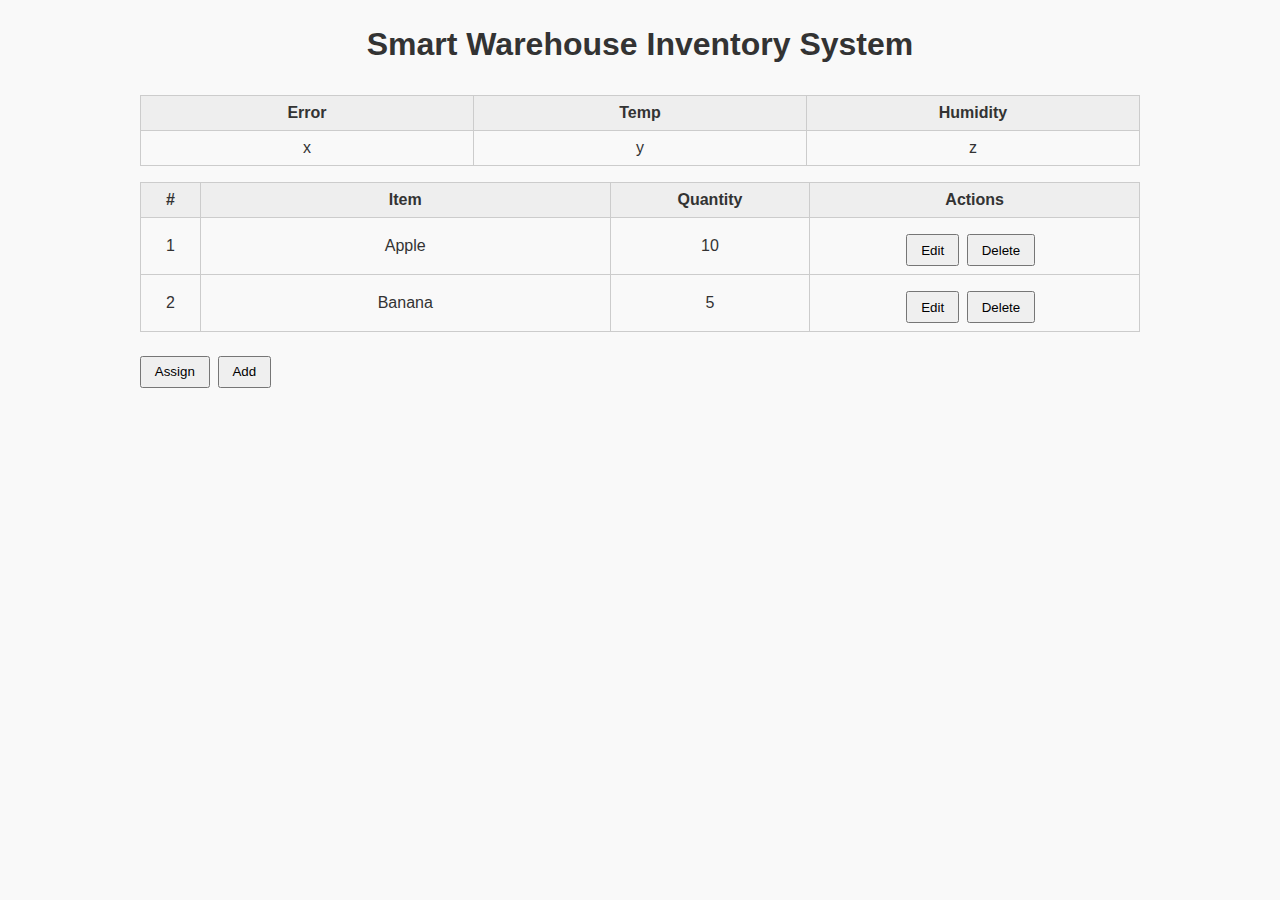
<file: VSCode Webserver/index.html>
<!DOCTYPE html>
<html lang="en">
<head>
    <meta charset="UTF-8">
    <meta name="viewport" content="width=device-width, initial-scale=1.0">
    <style>
    body {
        font-family: -apple-system, BlinkMacSystemFont, "Segoe UI", Roboto, sans-serif;
        padding: 5px 10px;
        background-color: #f9f9f9;
        color: #333;
        max-width: 1000px;  
        margin:auto;     
    }

    h1 {
        text-align: center;
        margin-bottom: 2rem;
        font-size: medium;
        padding-top: 0px;
        font-size: 2rem;
    }
    
    table {
        width: 100%;
        border-collapse: collapse;
        margin-bottom: 1rem;
    }

    th, td {
        border: 1px solid #ccc;
        padding: 0.5rem 1rem;
        text-align: left;
    }

    th {
        background-color: #eee;
    }

    input, button {
        padding: 0.4rem 0.8rem;
        margin-right: 0.5rem;
        margin-top: 0.5rem;
    }

    button {
        cursor: pointer;
    }

    #statusTable thead tr th, #statusTable tbody tr td {
        width: 33%;
        text-align: center;
    }

    #itemTable thead tr th, #itemTable tbody tr td {
        text-align: center;
    }
    
        .waiting {
        color: #333;
        }

        .dots::after {
            content: '';
            animation: dots 1.5s steps(3, end) infinite;
        }

        @keyframes dots {
            0%   { content: ''; }
            33%  { content: '.'; }
            66%  { content: '..'; }
            100% { content: '...'; }
        }

        .assignDiv {
            display: flex;
            align-items: center;
        }

        .waiting {
            margin-right: 10px;
        }
    </style>
    <title>Document</title>
</head>
<body>
    <h1>Smart Warehouse Inventory System </h1>
    <table id="statusTable">
        <thead>
            <tr>
                <th>Error</th>
                <th>Temp</th>
                <th>Humidity</th>
            </tr>
        </thead>
        <tbody>
            <tr>
                <td>x</td>
                <td>
<!-- break here -->
                    y</td>
                <td>
<!-- break here -->
                    z
<!-- break here -->
                </td>
            </tr>
        </tbody>
    </table>

    <table id="itemTable">
        <thead>
            <tr>
                <th style="width: 6%;">#</th>
                <th>Item</th>
                <th style="width: 20%;">Quantity</th>
                <th style="width: 33%;">Actions</th>
            </tr>
        </thead>
        <tbody>
            <!-- Items will appear here -->
        </tbody>
    </table>

    <div class="assignDiv">
        <p id="waiting" class="waiting">Please place your card on the reader<span class="dots"></span></p>
        <div id="getName">
            <input type="text" id="assignInput" placeholder="Enter item name" maxlength="16">
            <small id="charCount" style ="color:gray; margin-right: 10px;">0 / 16</small>
        </div>
        <button id="assignBtn">Assign</button>
        <button>Add</button>
    </div>
    



    <script>

        let items = [{name: "Apple", count: 10} , {name: "Banana", count: 5}];

        function renderTable() {
            const tableBody = document.querySelector("#itemTable tbody");
            tableBody.innerHTML = "";
            items.forEach((item, index) => {
                const row = document.createElement("tr");
                row.id = `row-${index + 1}`;

                const idCell = document.createElement("td");
                idCell.textContent = index + 1;
                row.appendChild(idCell);

                const itemCell = document.createElement("td");
                itemCell.textContent = item.name;
                row.appendChild(itemCell);

                const quantityCell = document.createElement("td");
                quantityCell.textContent = item.count;
                row.appendChild(quantityCell);

                const actionCell = document.createElement("td");
                
                const editBtn = document.createElement("button");
                editBtn.textContent = "Edit";
                editBtn.onclick = (event) => editCell(event);
                actionCell.appendChild(editBtn);

                const deleteBtn = document.createElement("button");
                deleteBtn.textContent = "Delete";
                deleteBtn.onclick = () => deleteItem(index);
                actionCell.appendChild(deleteBtn);

                row.appendChild(actionCell);

                tableBody.appendChild(row);
            });
        }

        function addItem() {
            const input = document.getElementById("itemInput");
            const value = input.value.trim();
            if (value) {
                items.push(value);
                input.value = "";
                renderTable();
            }
        }

        function editCell(event) {
            // Get the row
            const row = event.target.closest("tr");

            // --- ITEM CELL ---
            const itemCell = row.cells[1];
            const currentItemValue = itemCell.textContent;

            const itemInput = document.createElement("input");
            itemInput.type = "text";
            itemInput.value = currentItemValue;
            itemInput.style.width = "120px";
            itemInput.maxLength = 16; 
            itemCell.textContent = "";
            itemCell.appendChild(itemInput);
            itemInput.focus();

            // --- QUANTITY CELL ---
            const quantityCell = row.cells[2];
            const currentQuantityValue = quantityCell.textContent;

            const quantityInput = document.createElement("input");
            quantityInput.type = "number";
            quantityInput.value = currentQuantityValue;
            quantityInput.style.width = "30px";
            quantityCell.textContent = "";
            quantityCell.appendChild(quantityInput);

            // Change Edit button to Save
            const actionCell = row.cells[3];  
            const editButton = actionCell.querySelector("button");
            editButton.textContent = "Save";
            editButton.onclick = () => {
                saveEdits();
            };

            function saveEdits() {
                itemCell.textContent = itemInput.value;
                quantityCell.textContent = quantityInput.value;
                editButton.textContent = "Edit";
                editButton.onclick = (event) => editCell(event);
            }
        }

        function deleteItem(index) {
            if (confirm("Are you sure you want to delete this item?")) {
                items.splice(index, 1);
                renderTable();
            }
        }

        // Initial render
        renderTable();

        document.getElementById("waiting").style.display="none";
        document.getElementById("getName").style.display="none";



    const assignInput = document.getElementById("assignInput");
    const charCount = document.getElementById("charCount");
    const maxLen = assignInput.maxLength;

    assignInput.addEventListener("input", () => {
        const length = assignInput.value.length;
        charCount.textContent = `${length} / ${maxLen}`;
        charCount.style.color = (length == maxLen) ? "red" : "gray";
    });
        
    async function assignCard() {
        // Step 1: Tell ESP32 to wait for a card
        document.getElementById("waiting").style.display="block";

        const waitResponse = await fetch("/waitForCard");
        const waitText = await waitResponse.text();

        if (waitText.includes("Card detected")) {
            // Step 2: Ask user for item name
            document.getElementById("waiting").style.display="none";
            document.getElementById("getName").style.display="block";
            const itemName = document.getElementById("getName").textContent;
            if (itemName && itemName.trim() !== "") {
                // Step 3: Send item name to ESP32
                const res = await fetch(`/assign?item=${encodeURIComponent(itemName.substring(0, 16))}`);
                const msg = await res.text();
                alert(msg);
            } else {
                alert("Assignment cancelled (no name provided).");
            }
        } else {
            document.getElementById("waiting").textContent="No card detected (timeout). Try again.";
            document.getElementById("waiting").style.display="block";
        }
    }

document.getElementById("assignBtn").addEventListener("click", assignCard);

</script>


</body>
</html>
</file>
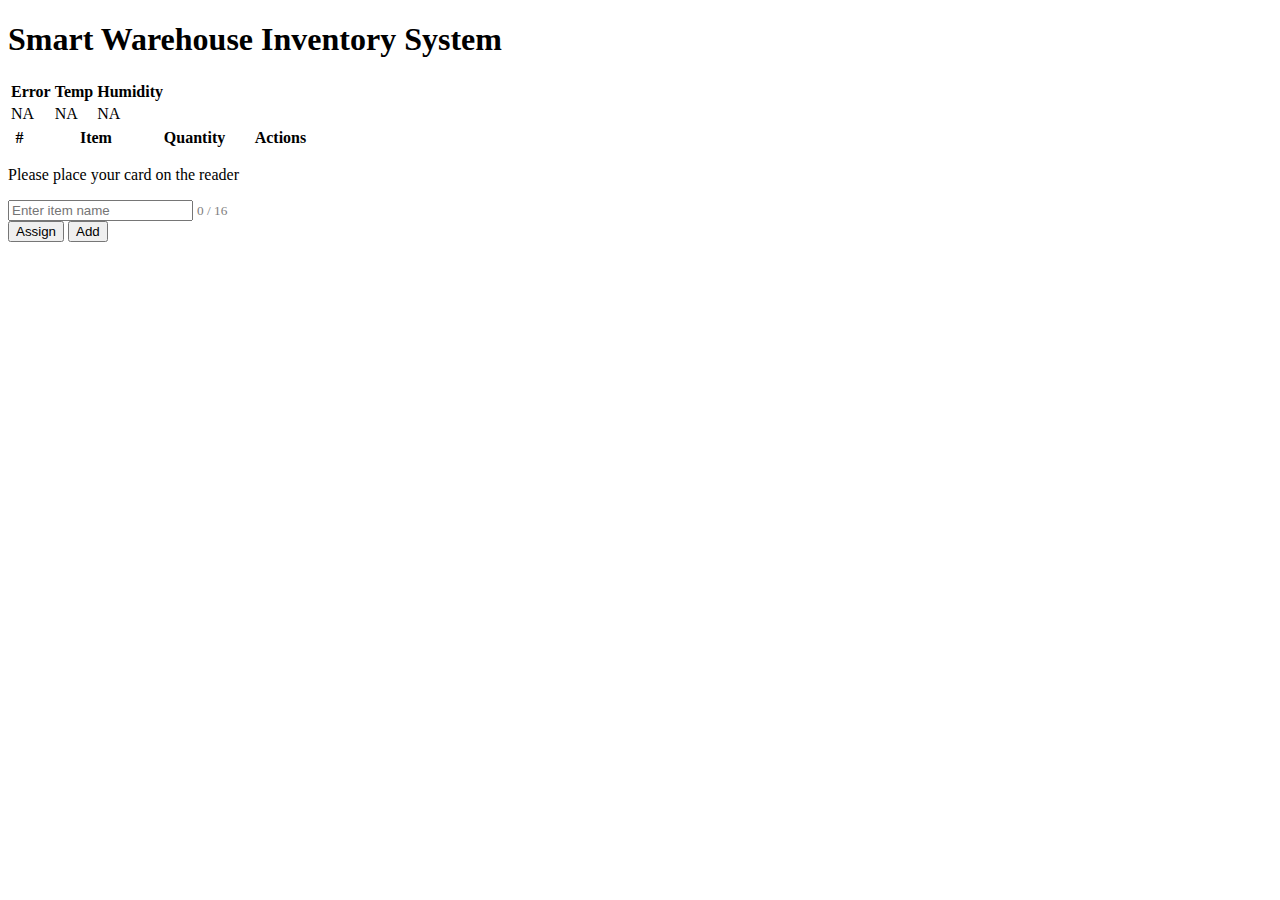
<file: VSCode Webserver/structured/index.html>
<!DOCTYPE html>
<html lang="en">
<head>
    <meta charset="UTF-8">
    <meta name="viewport" content="width=device-width, initial-scale=1.0">
    
    <title>Document</title>
</head>
<body>
    <h1>Smart Warehouse Inventory System </h1>
    <table id="statusTable">
        <thead>
            <tr>
                <th>Error</th>
                <th>Temp</th>
                <th>Humidity</th>
            </tr>
        </thead>
        <tbody>
            <tr>
                <td>NA</td>
                <td>NA</td>
                <td>NA</td>
            </tr>
        </tbody>
    </table>

    <table id="itemTable">
        <thead>
            <tr>
                <th style="width: 6%;">#</th>
                <th>Item</th>
                <th style="width: 20%;">Quantity</th>
                <th style="width: 33%;">Actions</th>
            </tr>
        </thead>
        <tbody>
            <!-- Items will appear here -->
        </tbody>
    </table>

    <div class="assignDiv">
        <p id="waiting" class="waiting">Please place your card on the reader<span class="dots"></span></p>
        <div id="getName">
            <input type="text" id="assignInput" placeholder="Enter item name" maxlength="16">
            <small id="charCount" style ="color:gray; margin-right: 10px;">0 / 16</small>
        </div>
        <button id="assignBtn">Assign</button>
        <button>Add</button>
    </div>

</body>
</html>
</file>
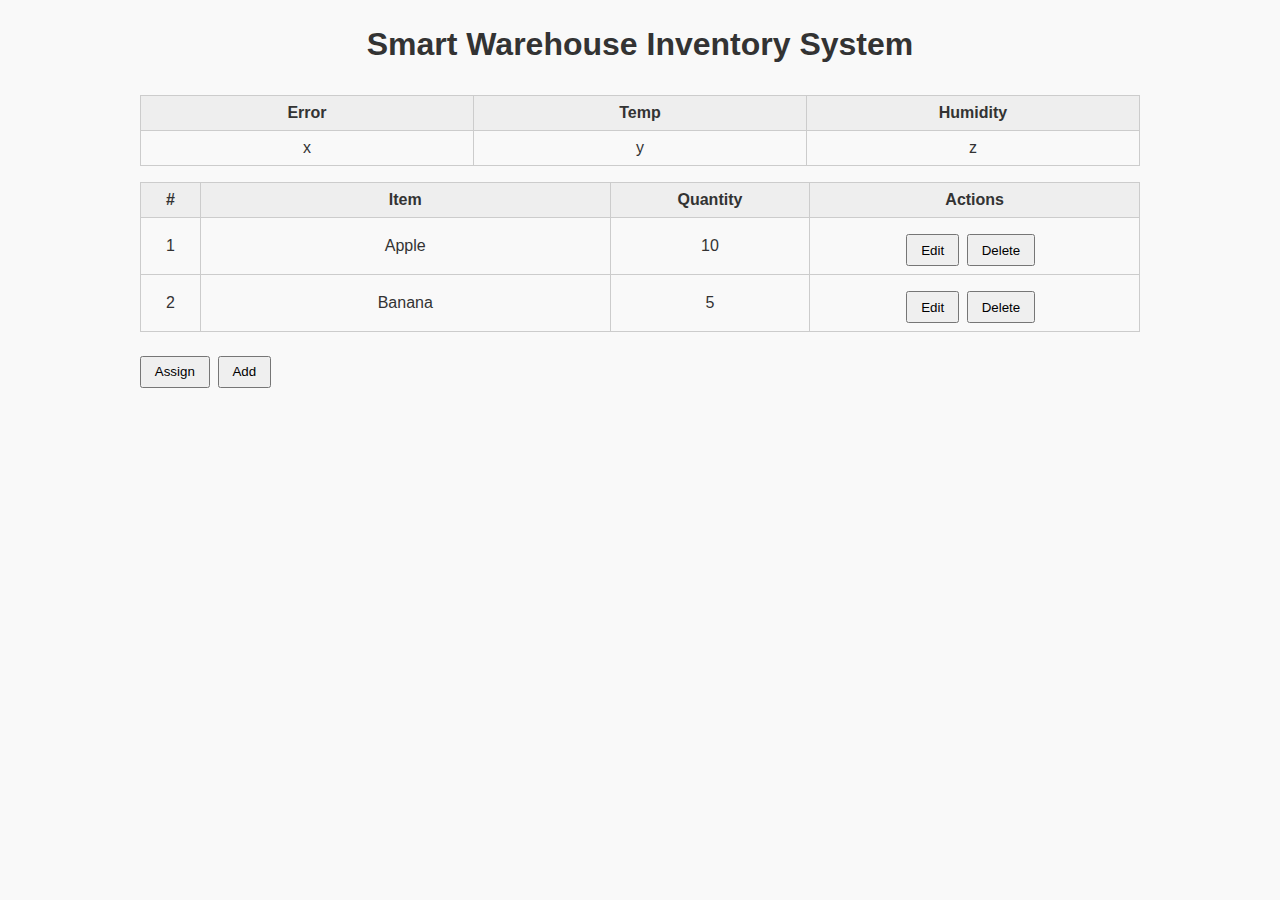
<file: WarehouseSystem/VSCode Webserver/index.html>
<!DOCTYPE html>
<html lang="en">
<head>
    <meta charset="UTF-8">
    <meta name="viewport" content="width=device-width, initial-scale=1.0">
    <style>
    body {
        font-family: -apple-system, BlinkMacSystemFont, "Segoe UI", Roboto, sans-serif;
        padding: 5px 10px;
        background-color: #f9f9f9;
        color: #333;
        max-width: 1000px;  
        margin:auto;     
    }

    h1 {
        text-align: center;
        margin-bottom: 2rem;
        font-size: medium;
        padding-top: 0px;
        font-size: 2rem;
    }
    
    table {
        width: 100%;
        border-collapse: collapse;
        margin-bottom: 1rem;
    }

    th, td {
        border: 1px solid #ccc;
        padding: 0.5rem 1rem;
        text-align: left;
    }

    th {
        background-color: #eee;
    }

    input, button {
        padding: 0.4rem 0.8rem;
        margin-right: 0.5rem;
        margin-top: 0.5rem;
    }

    button {
        cursor: pointer;
    }

    #statusTable thead tr th, #statusTable tbody tr td {
        width: 33%;
        text-align: center;
    }

    #itemTable thead tr th, #itemTable tbody tr td {
        text-align: center;
    }
    
        .waiting {
        color: #333;
        }

        .dots::after {
            content: '';
            animation: dots 1.5s steps(3, end) infinite;
        }

        @keyframes dots {
            0%   { content: ''; }
            33%  { content: '.'; }
            66%  { content: '..'; }
            100% { content: '...'; }
        }

        .assignDiv {
            display: flex;
            align-items: center;
        }

        .waiting {
            margin-right: 10px;
        }
    </style>
    <title>Document</title>
</head>
<body>
    <h1>Smart Warehouse Inventory System </h1>
    <table id="statusTable">
        <thead>
            <tr>
                <th>Error</th>
                <th>Temp</th>
                <th>Humidity</th>
            </tr>
        </thead>
        <tbody>
            <tr>
                <td>x</td>
                <td>
<!-- break here -->
                    y</td>
                <td>
<!-- break here -->
                    z
<!-- break here -->
                </td>
            </tr>
        </tbody>
    </table>

    <table id="itemTable">
        <thead>
            <tr>
                <th style="width: 6%;">#</th>
                <th>Item</th>
                <th style="width: 20%;">Quantity</th>
                <th style="width: 33%;">Actions</th>
            </tr>
        </thead>
        <tbody>
            <!-- Items will appear here -->
        </tbody>
    </table>

    <div class="assignDiv">
        <p id="waiting" class="waiting">Please place your card on the reader<span class="dots"></span></p>
        <div id="getName">
            <input type="text" id="assignInput" placeholder="Enter item name" maxlength="16">
            <small id="charCount" style ="color:gray; margin-right: 10px;">0 / 16</small>
        </div>
        <button id="assignBtn">Assign</button>
        <button>Add</button>
    </div>
    



    <script>

        let items = [{name: "Apple", count: 10} , {name: "Banana", count: 5}];

        function renderTable() {
            const tableBody = document.querySelector("#itemTable tbody");
            tableBody.innerHTML = "";
            items.forEach((item, index) => {
                const row = document.createElement("tr");
                row.id = `row-${index + 1}`;

                const idCell = document.createElement("td");
                idCell.textContent = index + 1;
                row.appendChild(idCell);

                const itemCell = document.createElement("td");
                itemCell.textContent = item.name;
                row.appendChild(itemCell);

                const quantityCell = document.createElement("td");
                quantityCell.textContent = item.count;
                row.appendChild(quantityCell);

                const actionCell = document.createElement("td");
                
                const editBtn = document.createElement("button");
                editBtn.textContent = "Edit";
                editBtn.onclick = (event) => editCell(event);
                actionCell.appendChild(editBtn);

                const deleteBtn = document.createElement("button");
                deleteBtn.textContent = "Delete";
                deleteBtn.onclick = () => deleteItem(index);
                actionCell.appendChild(deleteBtn);

                row.appendChild(actionCell);

                tableBody.appendChild(row);
            });
        }

        function addItem() {
            const input = document.getElementById("itemInput");
            const value = input.value.trim();
            if (value) {
                items.push(value);
                input.value = "";
                renderTable();
            }
        }

        function editCell(event) {
            // Get the row
            const row = event.target.closest("tr");

            // --- ITEM CELL ---
            const itemCell = row.cells[1];
            const currentItemValue = itemCell.textContent;

            const itemInput = document.createElement("input");
            itemInput.type = "text";
            itemInput.value = currentItemValue;
            itemInput.style.width = "120px";
            itemInput.maxLength = 16; 
            itemCell.textContent = "";
            itemCell.appendChild(itemInput);
            itemInput.focus();

            // --- QUANTITY CELL ---
            const quantityCell = row.cells[2];
            const currentQuantityValue = quantityCell.textContent;

            const quantityInput = document.createElement("input");
            quantityInput.type = "number";
            quantityInput.value = currentQuantityValue;
            quantityInput.style.width = "30px";
            quantityCell.textContent = "";
            quantityCell.appendChild(quantityInput);

            // Change Edit button to Save
            const actionCell = row.cells[3];  
            const editButton = actionCell.querySelector("button");
            editButton.textContent = "Save";
            editButton.onclick = () => {
                saveEdits();
            };

            function saveEdits() {
                itemCell.textContent = itemInput.value;
                quantityCell.textContent = quantityInput.value;
                editButton.textContent = "Edit";
                editButton.onclick = (event) => editCell(event);
            }
        }

        function deleteItem(index) {
            if (confirm("Are you sure you want to delete this item?")) {
                items.splice(index, 1);
                renderTable();
            }
        }

        // Initial render
        renderTable();

        document.getElementById("waiting").style.display="none";
        document.getElementById("getName").style.display="none";



    const assignInput = document.getElementById("assignInput");
    const charCount = document.getElementById("charCount");
    const maxLen = assignInput.maxLength;

    assignInput.addEventListener("input", () => {
        const length = assignInput.value.length;
        charCount.textContent = `${length} / ${maxLen}`;
        charCount.style.color = (length == maxLen) ? "red" : "gray";
    });
        
    async function assignCard() {
        // Step 1: Tell ESP32 to wait for a card
        document.getElementById("waiting").style.display="block";

        const waitResponse = await fetch("/waitForCard");
        const waitText = await waitResponse.text();

        if (waitText.includes("Card detected")) {
            // Step 2: Ask user for item name
            document.getElementById("waiting").style.display="none";
            document.getElementById("getName").style.display="block";
            const itemName = document.getElementById("getName").textContent;
            if (itemName && itemName.trim() !== "") {
                // Step 3: Send item name to ESP32
                const res = await fetch(`/assign?item=${encodeURIComponent(itemName.substring(0, 16))}`);
                const msg = await res.text();
                alert(msg);
            } else {
                alert("Assignment cancelled (no name provided).");
            }
        } else {
            document.getElementById("waiting").textContent="No card detected (timeout). Try again.";
            document.getElementById("waiting").style.display="block";
        }
    }

document.getElementById("assignBtn").addEventListener("click", assignCard);

</script>


</body>
</html>
</file>
